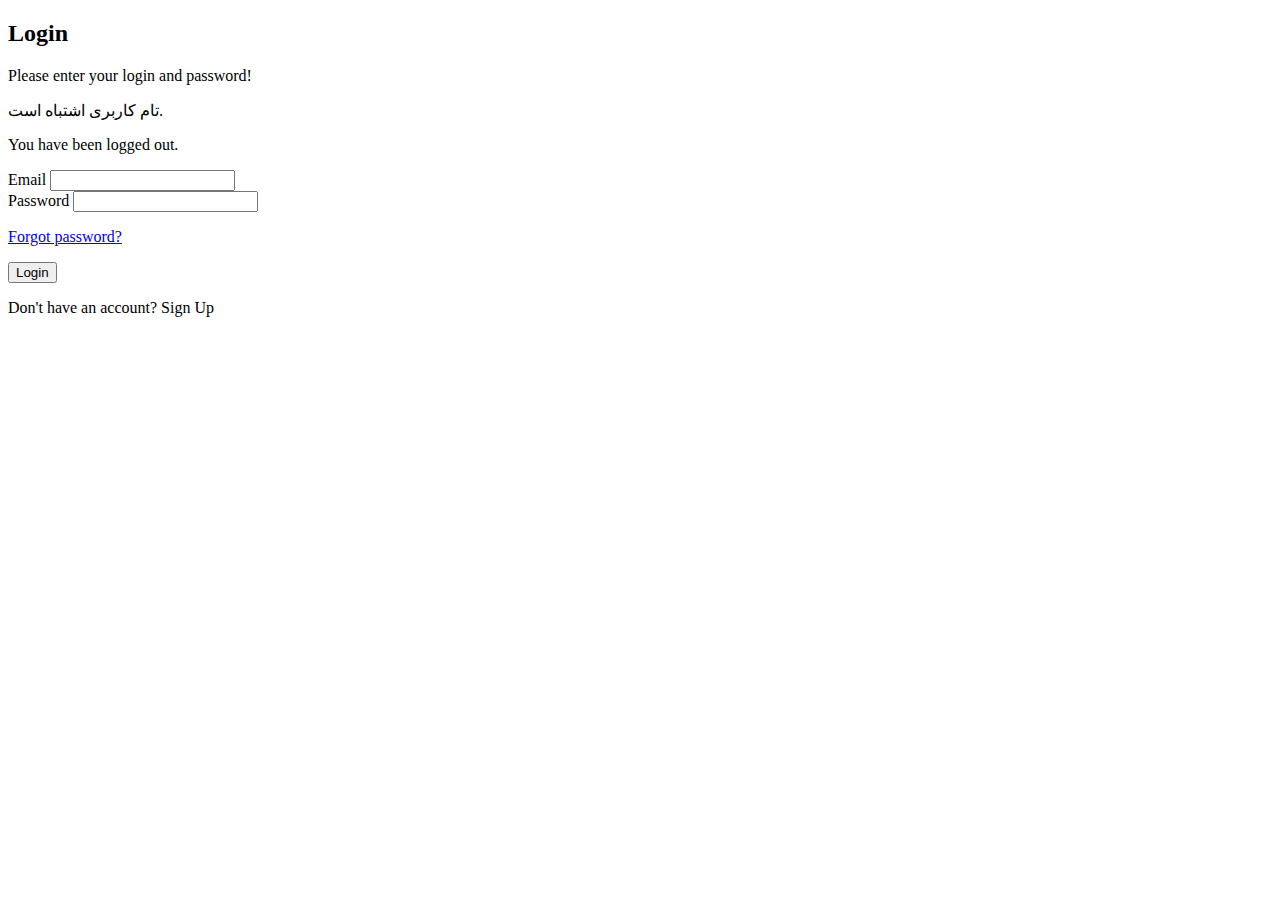
<file: src/main/resources/templates/login.html>
<!DOCTYPE html>
<html lang="en" xmlns:th="http://www.thymeleaf.org">
<head>
    <meta charset="UTF-8">
    <title>Login</title>
    <div th:replace="fragment/layout::head"></div>
</head>
<body>

<section class="vh-100 gradient-custom">
    <div class="container py-5 h-100">
        <div class="row d-flex justify-content-center align-items-center h-100">
            <div class="col-12 col-md-8 col-lg-6 col-xl-5">
                <div class="card bg-dark text-white" style="border-radius: 1rem;">
                    <div class="card-body p-5 text-center">

                        <div class="mb-md-5 mt-md-4 pb-5">

                            <h2 class="fw-bold mb-2 text-uppercase">Login</h2>
                            <p class="text-white-50 mb-5">Please enter your login and password!</p>
                            <form th:action="@{/login}" method="post" >

                                <div th:if="${param.error}">
                                    <p class="text-danger">تام کاربری اشتباه است.</p>
                                </div>

                                <div th:if="${param.logout}">
                                    <p class="text-warning">You have been logged out.</p>
                                </div>
                            <div class="form-outline form-white mb-4">
                                <label form-label for="typeEmailX">Email</label>
                                <input name="email"  id="typeEmailX" class="form-control form-control-lg" />

                            </div>

                            <div class="form-outline form-white mb-4">
                                <label form-label for="typePasswordX">Password</label>
                                <input type="password" id="typePasswordX" class="form-control form-control-lg" name="password" />
                            </div>

                            <p class="small mb-5 pb-lg-2"><a class="text-white-50" href="#!">Forgot password?</a></p>

                            <button class="btn btn-outline-light btn-lg px-5" type="submit">Login</button>
                            </form>


                        </div>

                        <div>
                            <p class="mb-0">Don't have an account? <a th:href="@{/users/register/guest}"  class="text-white-50 fw-bold">Sign Up</a></p>
                        </div>

                    </div>
                </div>
            </div>
        </div>
    </div>
</section>

</body>
</html>
</file>
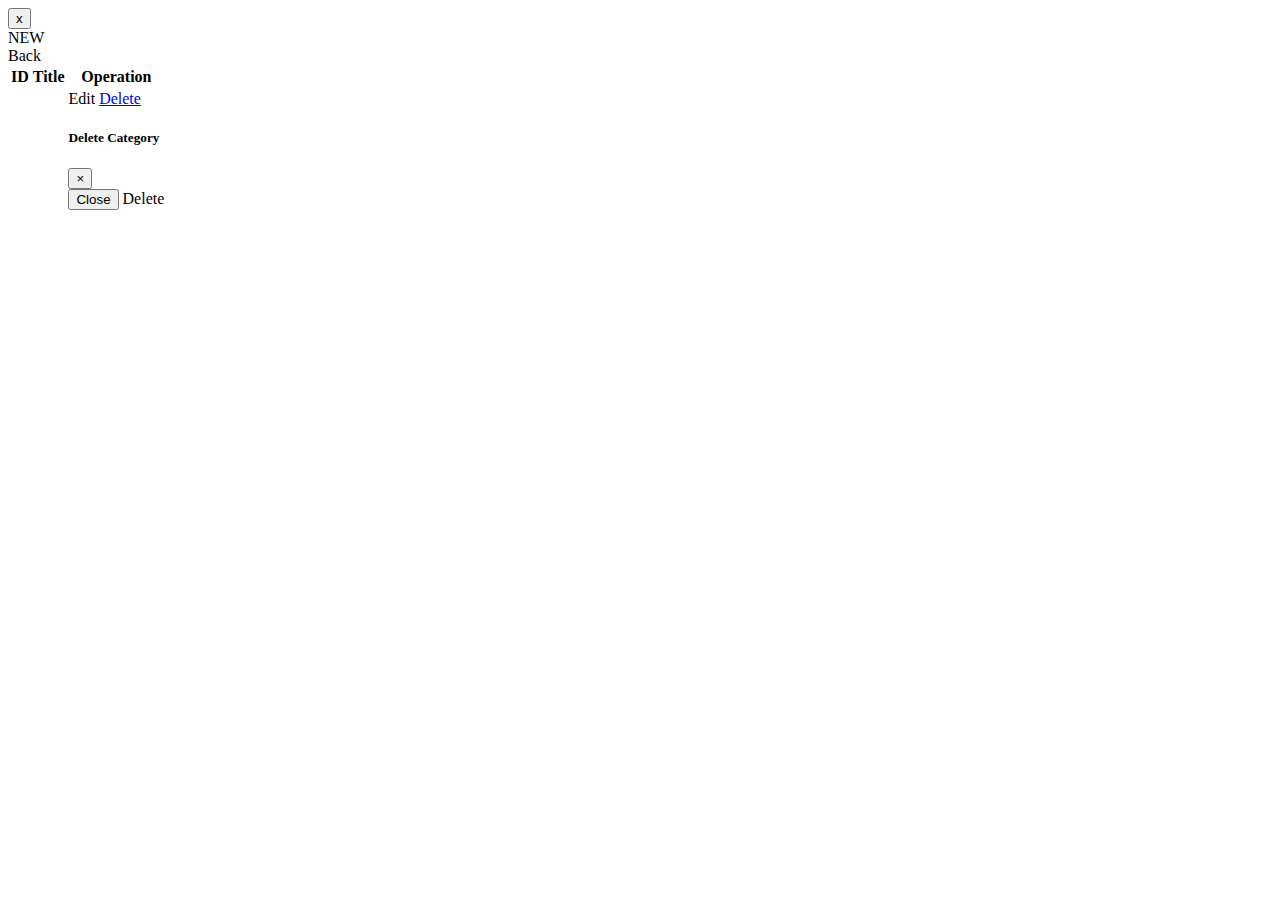
<file: src/main/resources/templates/categories/categories.html>
<!DOCTYPE html>
<html lang="en" xmlns:th="http://www.thymeleaf.org">
<head>
    <meta charset="UTF-8">
    <meta content="width=device-width, initial-scale=1" name="viewport">
    <title>Home</title>

    <div th:replace="fragment/layout::head"></div>
</head>
<body>

<div th:replace="fragment/layout::header"></div>

<div class="container-fluid m-0 p-4">

    <div class="alert alert-danger" role="alert" th:text="${error}" th:if="${error}">
        <button type="button" class="close" data-dismiss="alert" aria-label="Close">
            <span aria-hidden="true">x</span>
        </button>
    </div>
    <div>
        <div class="float-left">
    <a class="mb-2 btn btn-success" style="width: 100px" th:href="@{/categories/register}">
        NEW
    </a>
    </div>
        <div class="float-right">
    <a class="mb-2 btn btn-outline-primary" style="width: 100px" th:href="@{/}">
        Back
    </a></div>
    </div>
    <table class="table">
        <thead class="thead-light">
        <tr>
            <th scope="col">ID</th>
            <th scope="col">Title</th>
            <th scope="col">Operation</th>
        </tr>
        </thead>
        <tbody>
        <tr th:each="category : ${categories}">
            <th scope="row" th:text="${category.getId()}"></th>
            <td th:text="${category.getTitle()}"></td>
            <td>
                <a class="btn btn-success" style="width: 80px"
                   th:href="@{/categories/edit/{id}(id=${category.getId()})}">Edit</a>
                <a class="btn btn-danger"
                   data-toggle="modal"
                   href="#"
                   style="width: 80px" th:data-target="'#delete'+${category.getId()}">
                    Delete
                </a>

                <div aria-hidden="true" aria-labelledby="exampleModalLabel" class="modal fade" role="dialog"
                     tabindex="-1" th:id="'delete'+${category.getId()}">
                    <div class="modal-dialog" role="document">
                        <div class="modal-content">
                            <div class="modal-header">
                                <h5 class="modal-title" id="exampleModalLabel">Delete Category</h5>
                                <button aria-label="Close" class="close" data-dismiss="modal" type="button">
                                    <span aria-hidden="true">&times;</span>
                                </button>
                            </div>
                            <div class="modal-body" th:text="'Are You Sure to Delete ' + ${category.getTitle()} + ' ?'">
                            </div>
                            <div class="modal-footer">
                                <button class="btn btn-secondary" data-dismiss="modal" type="button">Close</button>
                                <a class="btn btn-danger" th:href="@{/categories/delete/{id}(id=${category.getId()})}">Delete</a>
                            </div>
                        </div>
                    </div>
                </div>

            </td>
        </tr>

        </tbody>
    </table>

</div>

</body>
</html>
</file>
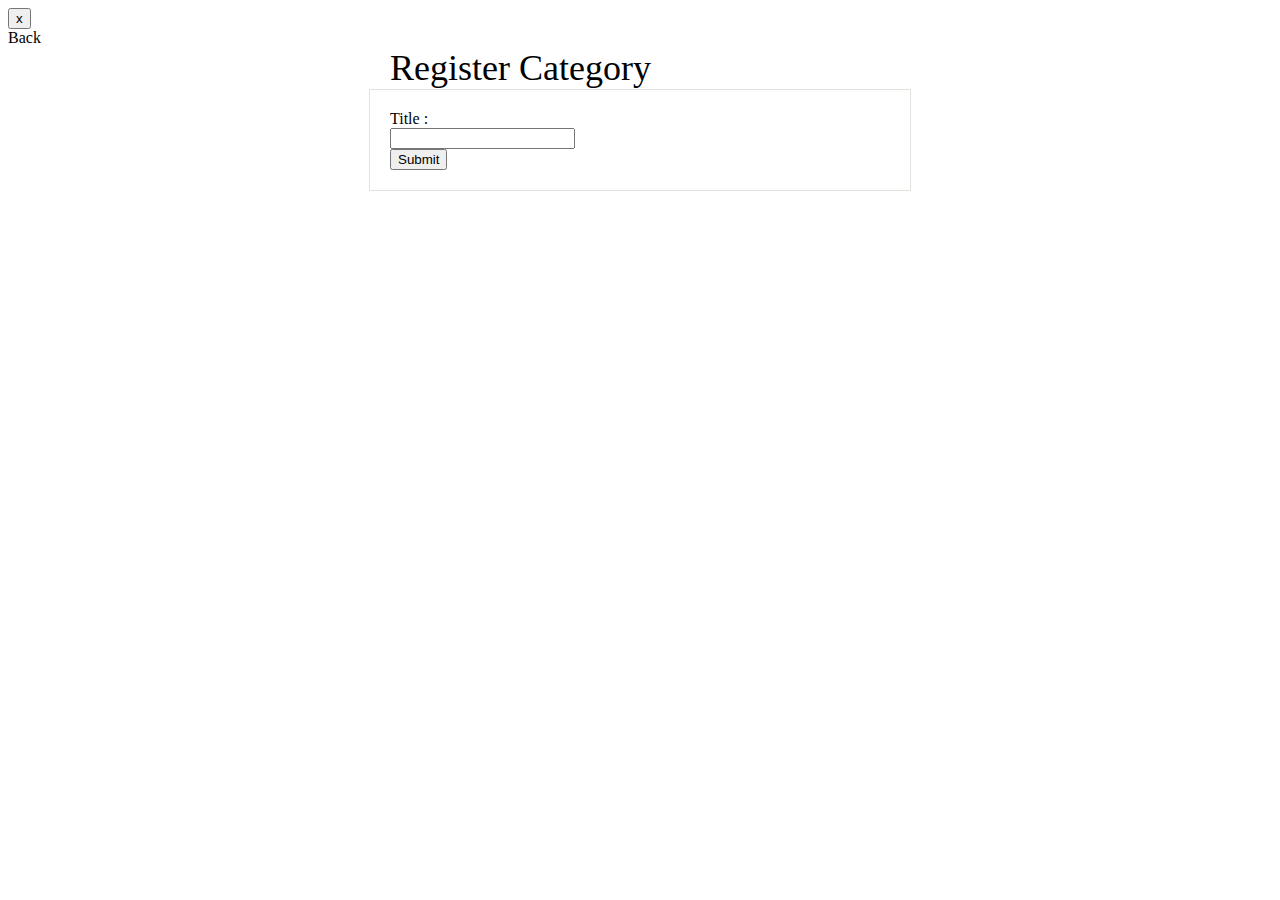
<file: src/main/resources/templates/categories/registerCategories.html>
<!DOCTYPE html>
<html lang="en" xmlns:th="http://www.thymeleaf.org">
<head>
    <meta charset="UTF-8">
    <title>Register Category</title>
    <div th:replace="fragment/layout::head"></div>
</head>
<body>

<div th:replace="fragment/layout::header"></div>
<div class="container-fluid m-0 p-4">
<div class="alert alert-danger" role="alert" th:text="${error}" th:if="${error}">
    <button type="button" class="close" data-dismiss="alert" aria-label="Close">
        <span aria-hidden="true">x</span>
    </button>
</div>
    <div>

        <div class="float-right">
            <a class="mb-2 btn btn-outline-primary" style="width: 100px" th:href="@{/categories}">
                Back
            </a></div>
    </div>
<div class="mt-5" style="width: 500px; margin: auto; font-size: 36px;">Register Category</div>

<div class="mt-3" style="width:500px; margin:auto; padding: 20px; border: 1px solid #e4e2dd">
    <form th:action="@{/categories/register}" method="post" th:object="${category}">
        <input type="hidden" th:field="*{id}">
        <div class="form-group row">
            <label class="col-form-label col-sm-3" for="title">Title : </label>
            <div class="col-sm-9">
                <input class="form-control" id="title" th:field="*{title}" type="text">
            </div>
            <div class="validation" th:if="${#fields.hasErrors('title')}" th:errors="*{title}" ></div>
        </div>

        <div class="row">
            <div class="col-sm-7"></div>
            <div class="col-sm-5">
                <input class="btn btn-primary form-control" type="submit">
            </div>
        </div>

    </form>
</div>
</div>
</body>
</html>
</file>
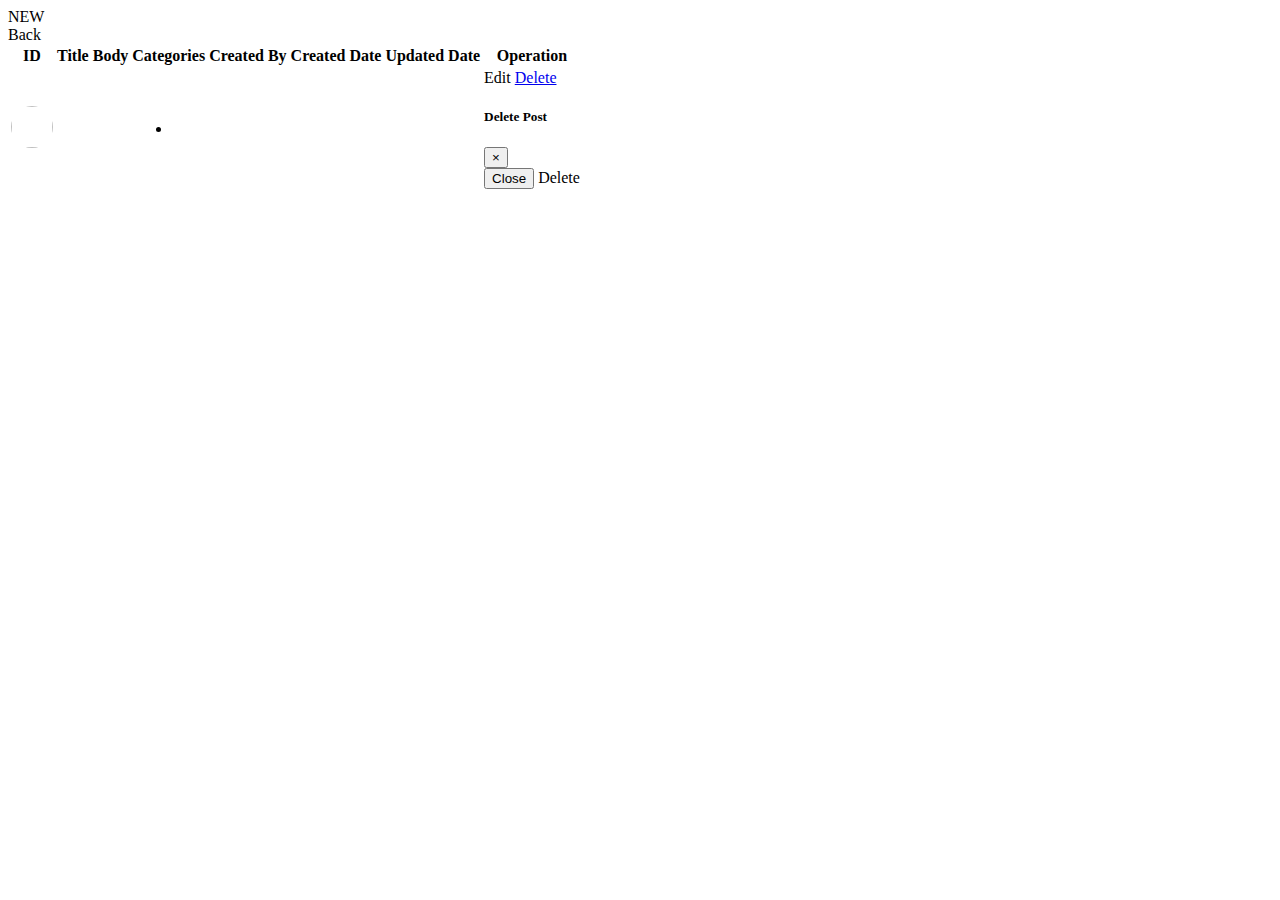
<file: src/main/resources/templates/posts/posts.html>
<!DOCTYPE html>
<html lang="en" xmlns:th="http://www.thymeleaf.org">
<head><meta http-equiv="Content-Type" content="text/html; charset=UTF-8">

    <meta name="viewport" content="width=device-width, initial-scale=1">
    <title>Posts</title>
    <div th:replace="fragment/layout::head"></div>
</head>
<body class="">

<div th:replace="fragment/layout::header"></div>

<div class="container-fluid m-0 p-4">

    <div>
        <div class="float-left">
            <a class="mb-2 btn btn-success" style="width: 100px" th:href="@{/posts/register}">
                NEW
            </a>
        </div>
        <div class="float-right">
            <a class="mb-2 btn btn-outline-primary" style="width: 100px" th:href="@{/}">
                Back
            </a></div>
    </div>

    <table class="table">
        <thead class="thead-light">
        <tr>
            <th scope="col">ID</th>
            <th scope="col">Title</th>
            <th scope="col">Body</th>
            <th scope="col">Categories</th>
            <th scope="col">Created By</th>
            <th scope="col">Created Date</th>
            <th scope="col">Updated Date</th>
            <th scope="col">Operation</th>
        </tr>
        </thead>
        <tbody>
        <tr th:each="post : ${posts}">
            <th scope="row">

                <img class="card-img-top border-bottom border-secondary" th:src="'/img/'+${post.getCover() }" style="width:42px;height:42px;border-radius:25px;"  >

            </th>
            <td th:text="${post.getTitle()}"></td>
            <td th:text="${post.getTitle()}"></td>
            <td>
                <ul class="check-list">
                    <li th:each="category : ${post.categories}" th:text="${category.title}"></li>
                </ul>
            </td>

            <td th:text="${post.user != null} ? ${post.user.name} : '---'"></td>

            <td th:text="${#temporals.format(post.createdAt,'yyyy-MM-dd HH:mm')}"></td>
            <td th:text="${#temporals.format(post.updatedAt,'yyyy-MM-dd HH:mm')}"></td>
            <td>
                <a class="btn btn-success"
                   style="width: 80px" th:href="@{/posts/edit/{id}(id=${post.getId()})}">Edit</a>

                <a class="btn btn-danger"
                   data-toggle="modal"
                   href="#"
                   style="width: 80px" th:data-target="'#delete'+${post.getId()}">
                    Delete
                </a>

                <div aria-hidden="true" aria-labelledby="exampleModalLabel" class="modal fade" role="dialog"
                     tabindex="-1" th:id="'delete'+${post.getId()}">
                    <div class="modal-dialog" role="document">
                        <div class="modal-content">
                            <div class="modal-header">
                                <h5 class="modal-title" id="exampleModalLabel">Delete Post</h5>
                                <button aria-label="Close" class="close" data-dismiss="modal" type="button">
                                    <span aria-hidden="true">&times;</span>
                                </button>
                            </div>
                            <div class="modal-body">
                                <span th:text="'Are You Sure to Delete '"></span>
                                <strong th:text="${post.getTitle()}"></strong>
                                <span th:text="' ?'"></span>
                            </div>
                            <div class="modal-footer">
                                <button class="btn btn-secondary" data-dismiss="modal" type="button">Close</button>
                                <a class="btn btn-danger" th:href="@{/posts/delete/{id}(id=${post.getId()})}">Delete</a>
                            </div>
                        </div>
                    </div>
                </div>
            </td>
        </tr>

        </tbody>
    </table>

</div>


</body></html>
</file>
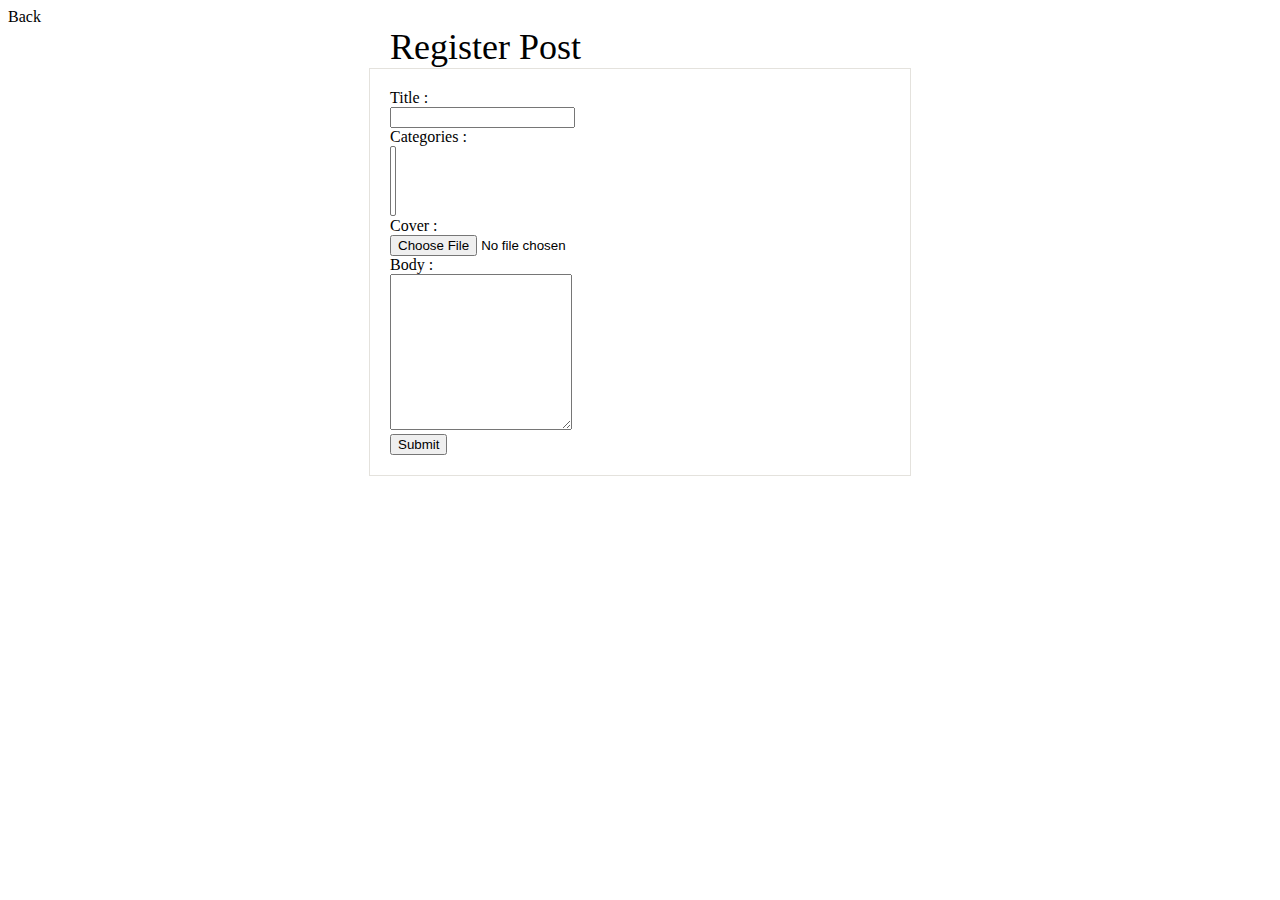
<file: src/main/resources/templates/posts/registerPosts.html>
<!DOCTYPE html>
<html lang="en" xmlns:th="http://www.thymeleaf.org">
<head>
    <meta charset="UTF-8">
    <title>Register Post</title>
    <div th:replace="fragment/layout::head"></div>
    <link rel="stylesheet" th:href="@{/css/bootstrap-select.min.css}">
    <script th:src="@{/js/bootstrap-select.min.js}"></script>
</head>
<body>

<div th:replace="fragment/layout::header"></div>
<div class="container-fluid m-0 p-4">

    <div>

        <div class="float-right">
            <a class="mb-2 btn btn-outline-primary" style="width: 100px" th:href="@{/}">
                Back
            </a></div>
    </div>
<div class="mt-5" style="width: 500px; margin: auto; font-size: 36px;">Register Post</div>

<div class="mt-3 mb-5" style="width:500px; margin:auto; padding: 20px; border: 1px solid #e4e2dd">
    <form enctype="multipart/form-data" method="post" th:action="@{/posts/register}" th:object="${post}">

        <input th:field="*{id}" type="hidden">

        <div class="form-group row">
            <label class="col-form-label col-sm-3" for="title">Title : </label>
            <div class="col-sm-9">
                <input class="form-control" id="title" th:field="*{title}" type="text">
                <div class="validation" th:if="${#fields.hasErrors('title')}" th:errors="*{title}"></div>
            </div>
        </div>

        <div class="form-group row">
            <label class="col-form-label col-sm-3" for="cat">Categories : </label>
            <div class="col-sm-9">
                <select  id="cat" multiple th:field="*{categories}">
                    <option th:each="category : ${categories}"
                            th:text="${category.title}"
                            th:value="${category.id}"></option>
                </select>
                <div class="validation" th:if="${#fields.hasErrors('categories')}" th:errors="*{categories}"></div>
            </div>
        </div>

        <div class="form-group row">
            <label class="col-form-label col-sm-3" for="cover">Cover : </label>
            <div class="col-sm-9">
                <input class="form-control-file" id="cover" th:field="*{file}" type="file">
            </div>
        </div>

        <div class="form-group row">
            <label class="col-form-label col-sm-3" for="body">Body : </label>
            <div class="col-sm-9">
                <textarea class="form-control" id="body" style="height: 150px;" th:field="*{body}"></textarea>
                <div class="validation" th:if="${#fields.hasErrors('body')}" th:errors="*{body}"></div>
            </div>
        </div>

        <div class="row">
            <div class="col-sm-7"></div>
            <div class="col-sm-5">
                <input class="btn btn-primary form-control" type="submit">
            </div>
        </div>
    </form>
</div>
</div>
</body>
</html>
</file>
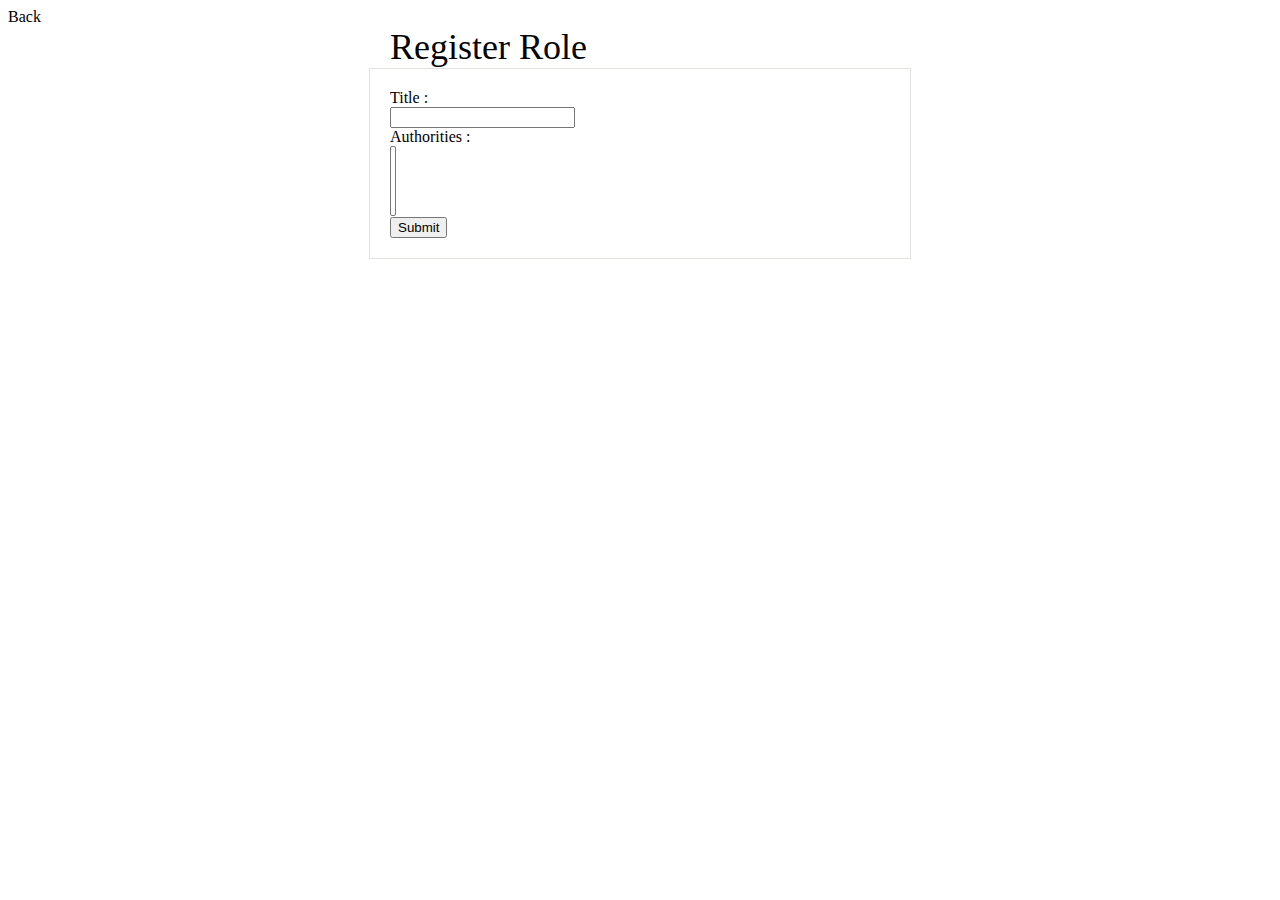
<file: src/main/resources/templates/roles/registerRoles.html>
<!DOCTYPE html>
<html lang="en" xmlns:th="http://www.thymeleaf.org">
<head>
    <meta charset="UTF-8">
    <title>Register Category</title>
    <div th:replace="fragment/layout::head"></div>
</head>
<body>

<div th:replace="fragment/layout::header"></div>
<div class="container-fluid m-0 p-4">

    <div>

        <div class="float-right">
            <a class="mb-2 btn btn-outline-primary" style="width: 100px" th:href="@{/}">
                Back
            </a></div>
    </div>
<div class="mt-5" style="width: 500px; margin: auto; font-size: 36px;">Register Role</div>

<div class="mt-3" style="width:500px; margin:auto; padding: 20px; border: 1px solid #e4e2dd">
    <form th:action="@{/roles/register}" method="post" th:object="${role}">
        <input type="hidden" th:field="*{id}">
        <div class="form-group row">
            <label class="col-form-label col-sm-3" for="title">Title : </label>
            <div class="col-sm-9">
                <input class="form-control" id="title" th:field="*{name}" type="text">
            </div>
        </div>
        <div class="form-group row">
            <label class="col-form-label col-sm-3" for="cat">Authorities : </label>
            <div class="col-sm-9">
                <select  id="cat" multiple th:field="*{authorities}">
                    <option th:each="authority : ${authorities}"
                            th:text="${authority.name}"
                            th:value="${authority.id}"></option>
                </select>

            </div>
        </div>
        <div class="row">
            <div class="col-sm-7"></div>
            <div class="col-sm-5">
                <input class="btn btn-primary form-control" type="submit">
            </div>
        </div>

    </form>
</div>
</div>
</body>
</html>
</file>
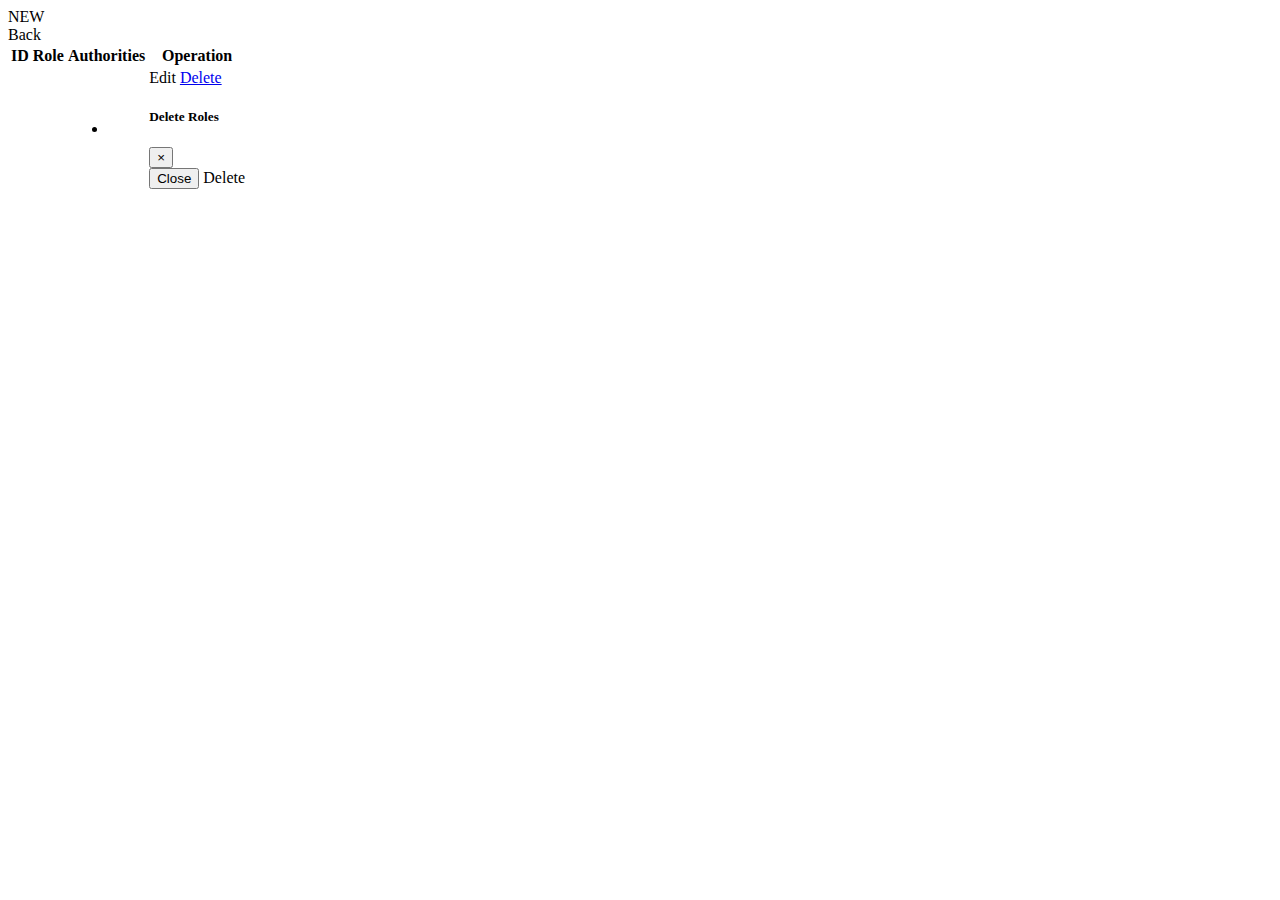
<file: src/main/resources/templates/roles/roles.html>
<!DOCTYPE html>
<html lang="en" xmlns:th="http://www.thymeleaf.org">
<head>
    <meta charset="UTF-8">
    <meta content="width=device-width, initial-scale=1" name="viewport">
    <title>Home</title>
    <div th:replace="fragment/layout::head"></div>
</head>
<body>

<div th:replace="fragment/layout::header"></div>

<div class="container-fluid m-0 p-4">

    <div>
        <div class="float-left">
            <a class="mb-2 btn btn-success" style="width: 100px" th:href="@{/roles/register}">
                NEW
            </a>
        </div>
        <div class="float-right">
            <a class="mb-2 btn btn-outline-primary" style="width: 100px" th:href="@{/}">
                Back
            </a></div>
    </div>

    <table class="table">
        <thead class="thead-light">
        <tr>
            <th scope="col">ID</th>
            <th scope="col">Role</th>
            <th scope="col">Authorities</th>
            <th scope="col">Operation</th>
        </tr>
        </thead>
        <tbody>
        <tr th:each="role : ${roles}">
            <th scope="row" th:text="${role.getId()}"></th>
            <td th:text="${role.getName()}"></td>
            <td>
                <ul class="check-list">
                    <li th:each="authority : ${role.authorities}" th:text="${authority.name}"></li>
                </ul>
            </td>
            <td>
                <a class="btn btn-success" style="width: 80px"
                   th:href="@{/roles/edit/{id}(id=${role.getId()})}">Edit</a>
                <a class="btn btn-danger"
                   data-toggle="modal"
                   href="#"
                   style="width: 80px" th:data-target="'#delete'+${role.getId()}">
                    Delete
                </a>

                <div aria-hidden="true" aria-labelledby="exampleModalLabel" class="modal fade" role="dialog"
                     tabindex="-1" th:id="'delete'+${role.getId()}">
                    <div class="modal-dialog" role="document">
                        <div class="modal-content">
                            <div class="modal-header">
                                <h5 class="modal-title" id="exampleModalLabel">Delete Roles</h5>
                                <button aria-label="Close" class="close" data-dismiss="modal" type="button">
                                    <span aria-hidden="true">&times;</span>
                                </button>
                            </div>
                            <div class="modal-body" th:text="'Are You Sure to Delete ' + ${role.getName()} + ' ?'">
                            </div>
                            <div class="modal-footer">
                                <button class="btn btn-secondary" data-dismiss="modal" type="button">Close</button>
                                <a class="btn btn-danger" th:href="@{/roles/delete/{id}(id=${role.getId()})}">Delete</a>
                            </div>
                        </div>
                    </div>
                </div>
            </td>
        </tr>

        </tbody>
    </table>

</div>

</body>
</html>
</file>
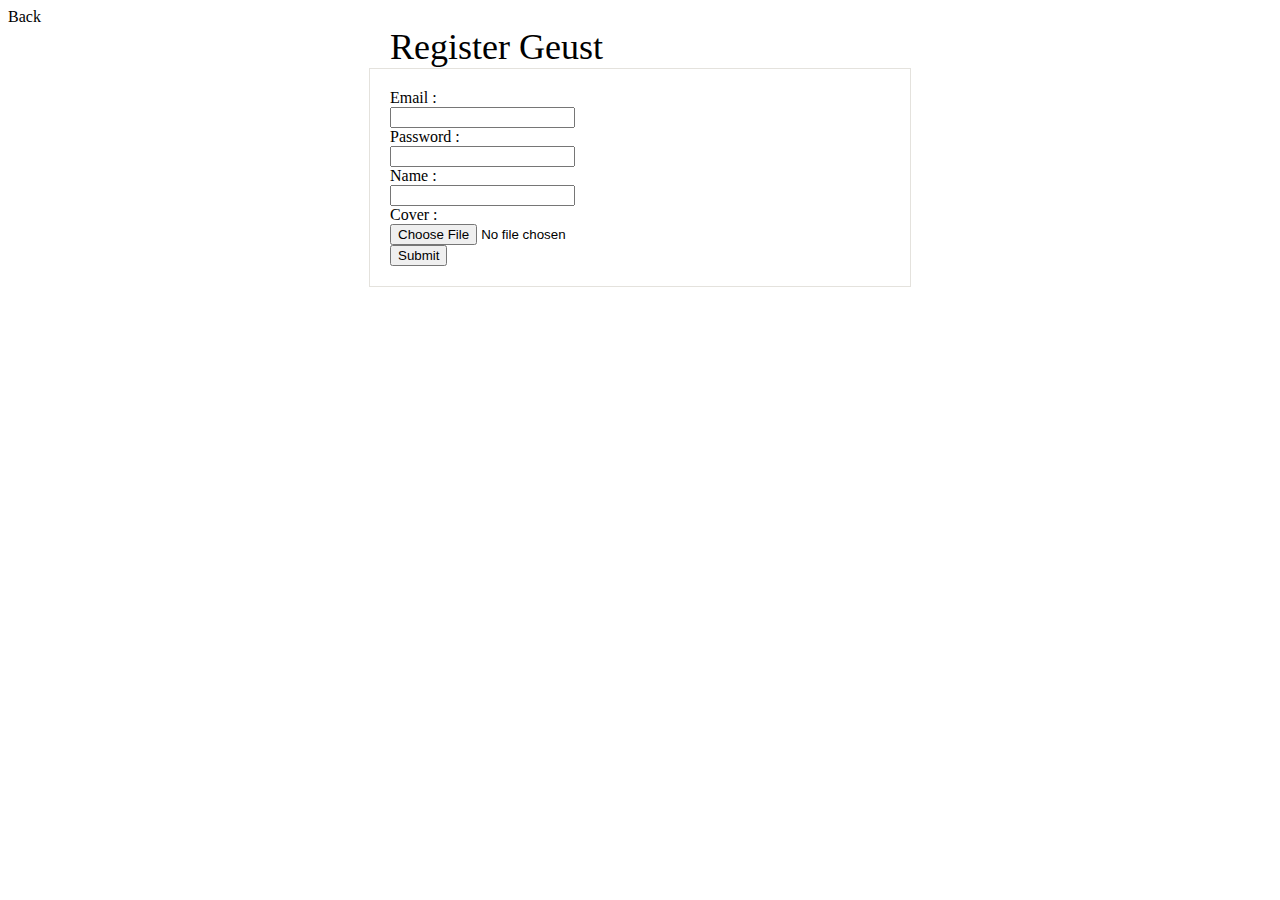
<file: src/main/resources/templates/users/registerGuest.html>
<!DOCTYPE html>
<html lang="en" xmlns:th="http://www.thymeleaf.org">
<head>
    <meta charset="UTF-8">
    <title>Register Geust</title>
    <div th:replace="fragment/layout::head"></div>

</head>
<body>

<div th:replace="fragment/layout::header"></div>
<div class="container-fluid m-0 p-4">

    <div>
        <div class="float-right">
            <a class="mb-2 btn btn-outline-primary" style="width: 100px" th:href="@{/}">
                Back
            </a></div>
    </div>
<div class="mt-3" style="width: 500px; margin: auto; font-size: 36px;">Register Geust</div>

<div class="mt-2 mb-4" style="width:500px; margin:auto; padding: 20px; border: 1px solid #e4e2dd">
    <form th:action="@{/users/register/guest}" method="post" th:object="${user}" enctype="multipart/form-data">
        <input type="hidden" th:field="*{id}">
        <div class="form-group row">
            <label class="col-form-label col-sm-3" for="title">Email : </label>
            <div class="col-sm-9">
                <input class="form-control" id="title" th:field="*{email}" type="text">
                <div class="validation" th:if="${#fields.hasErrors('email')}" th:errors="*{email}"></div>
            </div>
        </div>

        <div class="form-group row">
            <label class="col-form-label col-sm-3" for="password">Password : </label>
            <div class="col-sm-9">
                <input class="form-control" id="password" th:field="*{password}" type="password">
                <div class="validation" th:if="${#fields.hasErrors('password')}" th:errors="*{password}"></div>
            </div>
        </div>

        <div class="form-group row">
            <label class="col-form-label col-sm-3" for="name">Name : </label>
            <div class="col-sm-9">
                <input class="form-control" id="name" th:field="*{name}" type="text">
                <div class="validation" th:if="${#fields.hasErrors('name')}" th:errors="*{name}"></div>
            </div>
        </div>




        <div class="form-group row">
            <label class="col-form-label col-sm-3" for="cover">Cover : </label>
            <div class="col-sm-9">
                <input class="form-control-file" id="cover" th:field="*{file}" type="file">
            </div>
        </div>

        <div class="row">
            <div class="col-sm-7"></div>
            <div class="col-sm-5">
                <input class="btn btn-primary form-control" type="submit">
            </div>
        </div>

    </form>
</div>
</div>
</body>
</html>
</file>
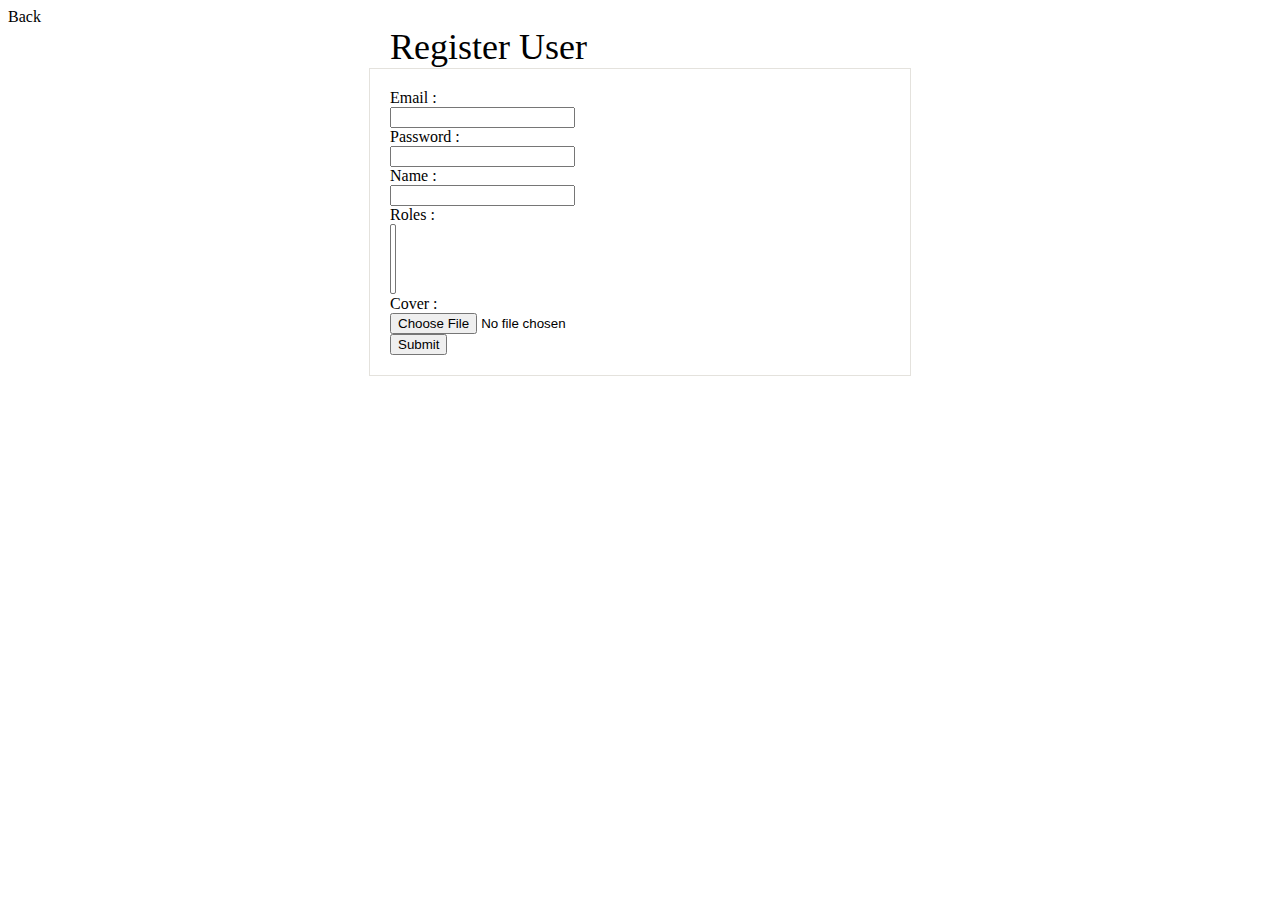
<file: src/main/resources/templates/users/registerUser.html>
<!DOCTYPE html>
<html lang="en" xmlns:th="http://www.thymeleaf.org">
<head>
    <meta charset="UTF-8">
    <title>Register User</title>
    <div th:replace="fragment/layout::head"></div>

</head>
<body>

<div th:replace="fragment/layout::header"></div>
<div class="container-fluid m-0 p-4">

    <div>
        <div class="float-right">
            <a class="mb-2 btn btn-outline-primary" style="width: 100px" th:href="@{/}">
                Back
            </a></div>
    </div>
<div class="mt-3" style="width: 500px; margin: auto; font-size: 36px;">Register User</div>

<div class="mt-2 mb-4" style="width:500px; margin:auto; padding: 20px; border: 1px solid #e4e2dd">
    <form th:action="@{/users/register}" method="post" th:object="${user}" enctype="multipart/form-data">
        <input type="hidden" th:field="*{id}">
        <div class="form-group row">
            <label class="col-form-label col-sm-3" for="title">Email : </label>
            <div class="col-sm-9">
                <input class="form-control" id="title" th:field="*{email}" type="text">
                <div class="validation" th:if="${#fields.hasErrors('email')}" th:errors="*{email}"></div>
            </div>
        </div>

        <div class="form-group row">
            <label class="col-form-label col-sm-3" for="password">Password : </label>
            <div class="col-sm-9">
                <input class="form-control" id="password" th:field="*{password}" type="password">
                <div class="validation" th:if="${#fields.hasErrors('password')}" th:errors="*{password}"></div>
            </div>
        </div>

        <div class="form-group row">
            <label class="col-form-label col-sm-3" for="name">Name : </label>
            <div class="col-sm-9">
                <input class="form-control" id="name" th:field="*{name}" type="text">
                <div class="validation" th:if="${#fields.hasErrors('name')}" th:errors="*{name}"></div>
            </div>
        </div>

        <div class="form-group row">
            <label class="col-form-label col-sm-3" for="cat">Roles : </label>
            <div class="col-sm-9">
                <select class="selectpicker"id="cat" multiple th:field="*{roles}">
                    <option th:each="role : ${allroles}"
                            th:text="${role.name}"
                            th:value="${role.id}"></option>

                </select>


            </div>
        </div>


        <div class="form-group row">
            <label class="col-form-label col-sm-3" for="cover">Cover : </label>
            <div class="col-sm-9">
                <input class="form-control-file" id="cover" th:field="*{file}" type="file">
            </div>
        </div>

        <div class="row">
            <div class="col-sm-7"></div>
            <div class="col-sm-5">
                <input class="btn btn-primary form-control" type="submit">
            </div>
        </div>

    </form>
</div>
</div>
</body>
</html>
</file>
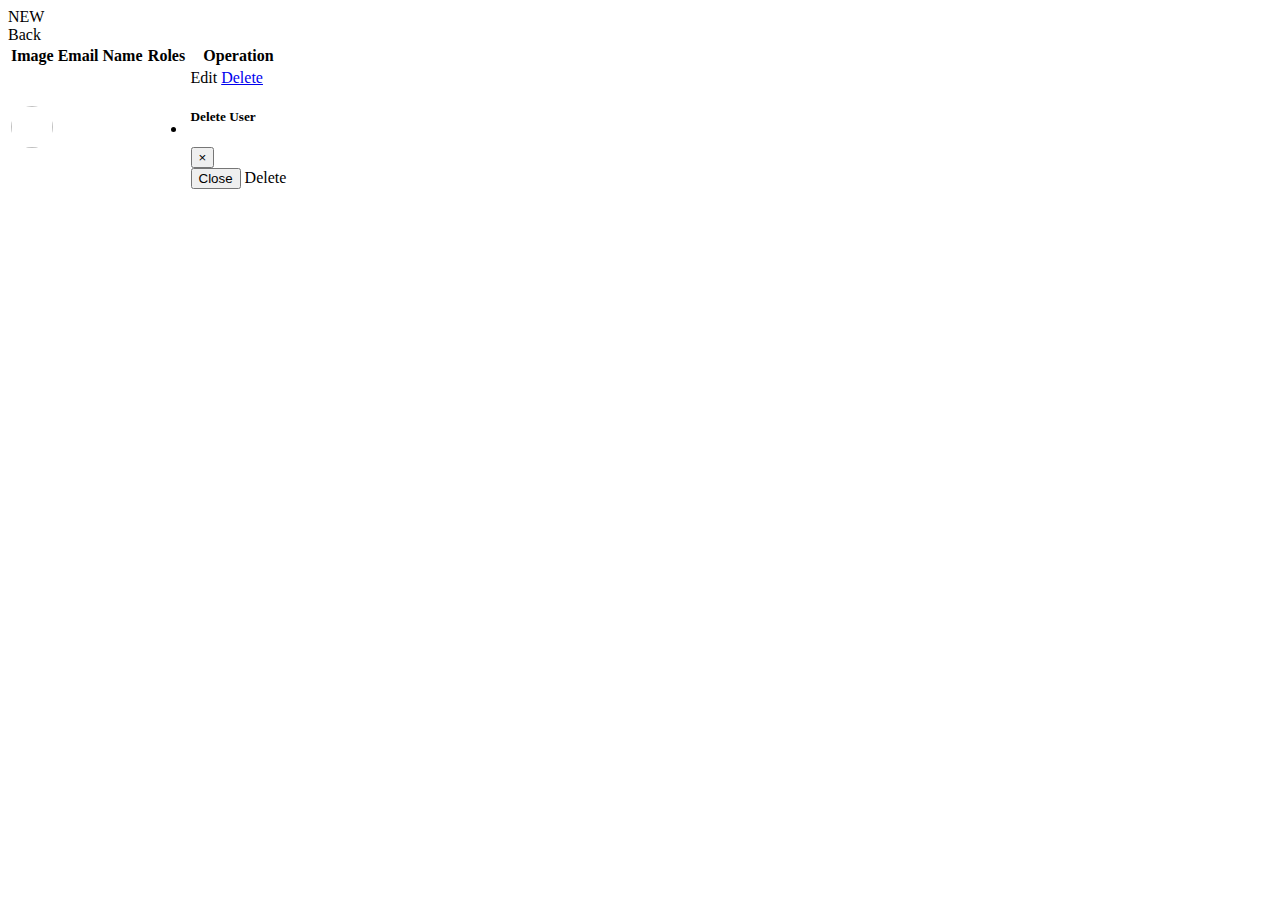
<file: src/main/resources/templates/users/users.html>
<!DOCTYPE html>
<html lang="en" xmlns:th="http://www.thymeleaf.org">
<head><meta http-equiv="Content-Type" content="text/html; charset=UTF-8">
    <meta name="viewport" content="width=device-width, initial-scale=1">
    <title>Users</title>
    <div th:replace="fragment/layout::head"></div>
</head>
<body class="">

<div th:replace="fragment/layout::header"></div>

<div class="container-fluid m-0 p-4">

        <div>
            <div class="float-left">
                <a class="mb-2 btn btn-success" style="width: 100px" th:href="@{/users/register}">
                    NEW
                </a>
            </div>
            <div class="float-right">
                <a class="mb-2 btn btn-outline-primary" style="width: 100px" th:href="@{/}">
                    Back
                </a></div>
        </div>
    <table class="table">
        <thead class="thead-light">
        <tr>
            <th scope="col">Image</th>
            <th scope="col">Email</th>
            <th scope="col">Name</th>
            <th scope="col">Roles</th>
            <th scope="col">Operation</th>
        </tr>
        </thead>
        <tbody>
        <tr th:each="user : ${users}">
            <th scope="row" >
                <img class="card-img-top border-bottom border-secondary" th:src="'/img/'+${user.getCover() }" style="width:42px;height:42px;border-radius:25px;"  >
            </th>
            <td th:text="${user.getEmail()}"></td>
            <td th:text="${user.getName()}"></td>
            <td>
                <ul class="check-list">
                    <li th:each="role : ${user.roles}" th:text="${role.name}"></li>
                </ul>
            </td>
            <td>
                <a class="btn btn-success" style="width: 80px"
                   th:href="@{/users/edit/{id}(id=${user.getId()})}">Edit</a>

                <a class="btn btn-danger"
                   data-toggle="modal"
                   href="#"
                   style="width: 80px" th:data-target="'#delete'+${user.getId()}">
                    Delete
                </a>

                <div aria-hidden="true" aria-labelledby="exampleModalLabel" class="modal fade" role="dialog"
                     tabindex="-1" th:id="'delete'+${user.getId()}">
                    <div class="modal-dialog" role="document">
                        <div class="modal-content">
                            <div class="modal-header">
                                <h5 class="modal-title" id="exampleModalLabel">Delete User</h5>
                                <button aria-label="Close" class="close" data-dismiss="modal" type="button">
                                    <span aria-hidden="true">&times;</span>
                                </button>
                            </div>
                            <div class="modal-body">
                                <span th:text="'Are You Sure to Delete '"></span>
                                <strong th:text="${user.getEmail()}"></strong>
                                <span th:text="' ?'"></span>
                            </div>
                            <div class="modal-footer">
                                <button class="btn btn-secondary" data-dismiss="modal" type="button">Close</button>
                                <a class="btn btn-danger"
                                   th:href="@{/users/delete/{id}(id=${user.getId()})}">Delete</a>
                            </div>
                        </div>
                    </div>
                </div>
            </td>
        </tr>
        </tbody>
    </table>

</div>


</body></html>
</file>
